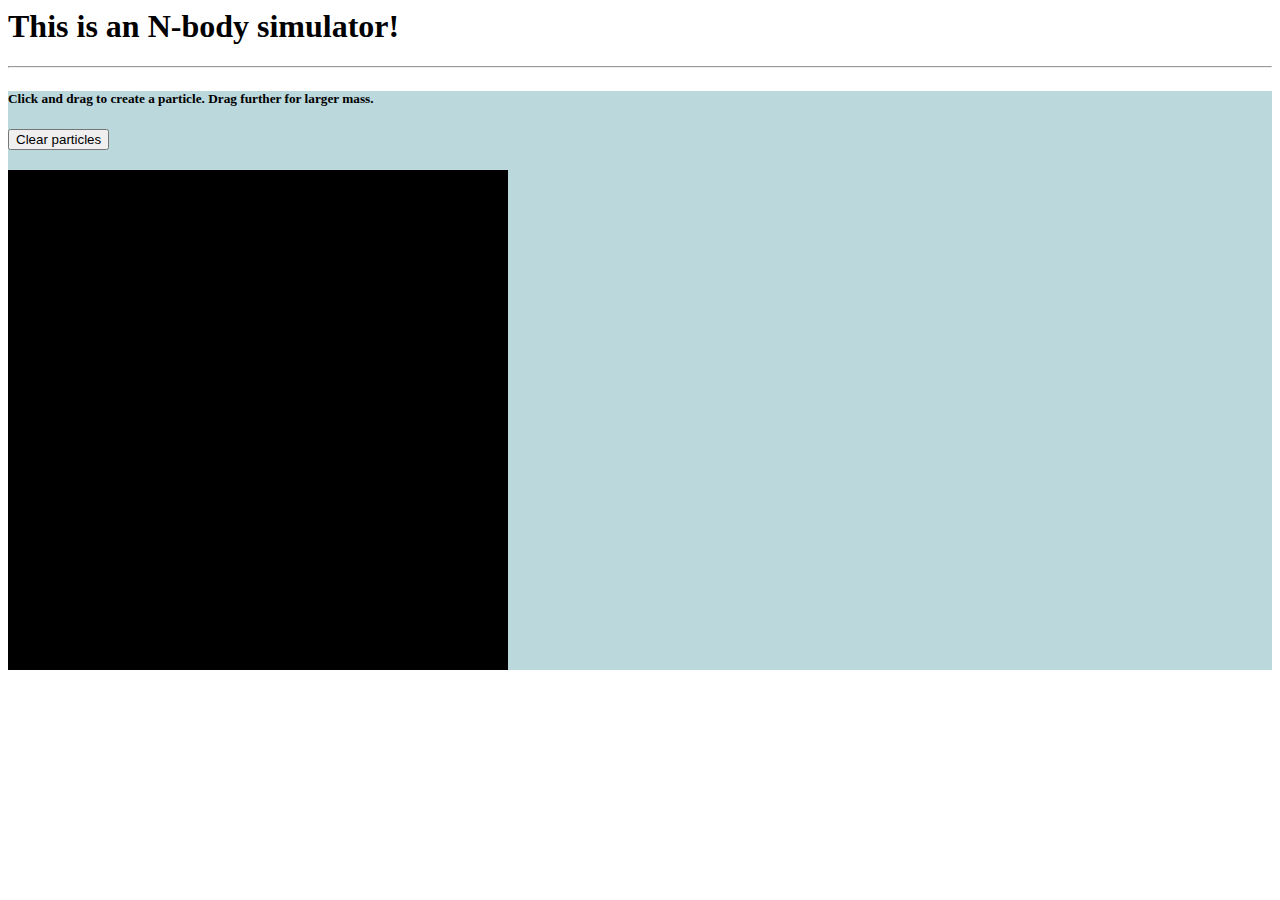
<file: n-body.html>
<html>
<header>
    <link rel="stylesheet" href="https://stackpath.bootstrapcdn.com/bootstrap/4.1.0/css/bootstrap.min.css" integrity="sha384-9gVQ4dYFwwWSjIDZnLEWnxCjeSWFphJiwGPXr1jddIhOegiu1FwO5qRGvFXOdJZ4"
        crossorigin="anonymous">
</header>

<body>
    <div class="jumbotron text-center" id="canvasJumbotron">
        <div class="contatiner">
            <h1 class="display-4">This is an N-body simulator!</h1>
            <hr class="my-4">
            <div class="jumbotron" style="background-color: rgb(187, 216, 221);">
                <h5 class="font-italic">Click and drag to create a particle. Drag further for larger mass.</h5>
                <p id="particleCount" class="font-weight-normal"></p>
                <div class="row">
                    <div class="col">
                        <button id="clearParticlesButton" class="btn btn-primary">Clear particles</button>
                    </div>
                </div>
                <div class="row-centered" style="margin-top: 20px">
                        <canvas id="canvas" width=500 height=500 style="background-color: black;"></canvas>
                </div>

            </div>
        </div>
    </div>
    </div>
</body>

<script src="https://code.jquery.com/jquery-3.3.1.slim.min.js" integrity="sha384-q8i/X+965DzO0rT7abK41JStQIAqVgRVzpbzo5smXKp4YfRvH+8abtTE1Pi6jizo"
    crossorigin="anonymous"></script>
<script src="https://cdnjs.cloudflare.com/ajax/libs/popper.js/1.14.0/umd/popper.min.js" integrity="sha384-cs/chFZiN24E4KMATLdqdvsezGxaGsi4hLGOzlXwp5UZB1LY//20VyM2taTB4QvJ"
    crossorigin="anonymous"></script>
<script src="https://stackpath.bootstrapcdn.com/bootstrap/4.1.0/js/bootstrap.min.js" integrity="sha384-uefMccjFJAIv6A+rW+L4AHf99KvxDjWSu1z9VI8SKNVmz4sk7buKt/6v9KI65qnm"
    crossorigin="anonymous"></script>

<script src="./JavaScript/pair.js"></script>
<script src="./JavaScript/particle.js"></script>
<script src="./JavaScript/n-body.js"></script>

</html>
</file>
